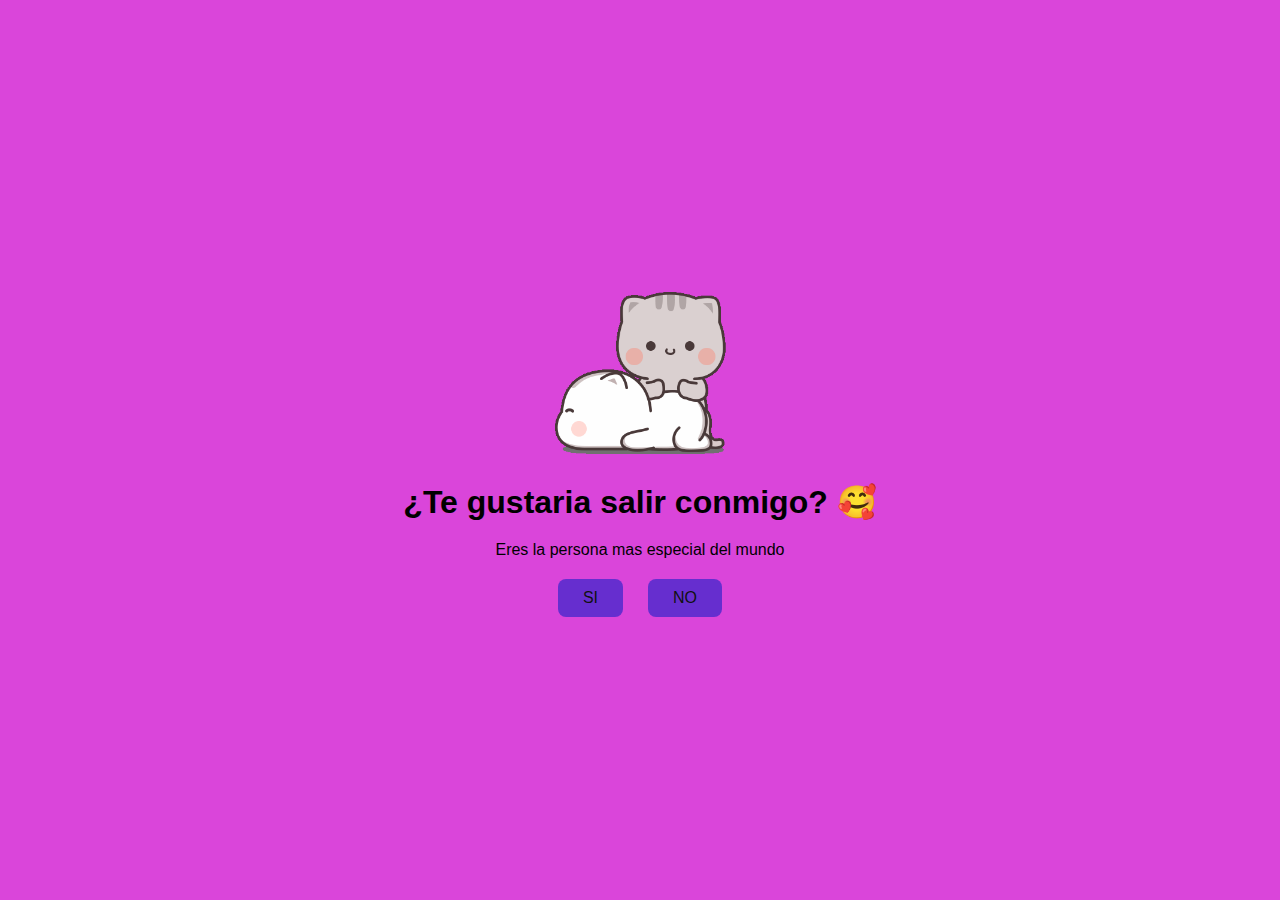
<file: index.html>
<!DOCTYPE html>
<html lang="en">
  <head>
    <meta charset="UTF-8" />
    <meta name="viewport" content="width=device-width, initial-scale=1.0" />
    <link rel="stylesheet" href="style.css" />
    <title>Te gustaria salir conmigo?</title>
  </head>
  <body>
    <div class="container">
      <img class="imge" src="Img/1.gif" alt="" />
      <h1>¿Te gustaria salir conmigo? 🥰</h1>
      <p>Eres la persona mas especial del mundo</p>
      <div class="btn">
        <a href="si.html">SI</a>
        <a href="no1.html">NO</a>
      </div>
    </div>
  </body>
</html>
</file>
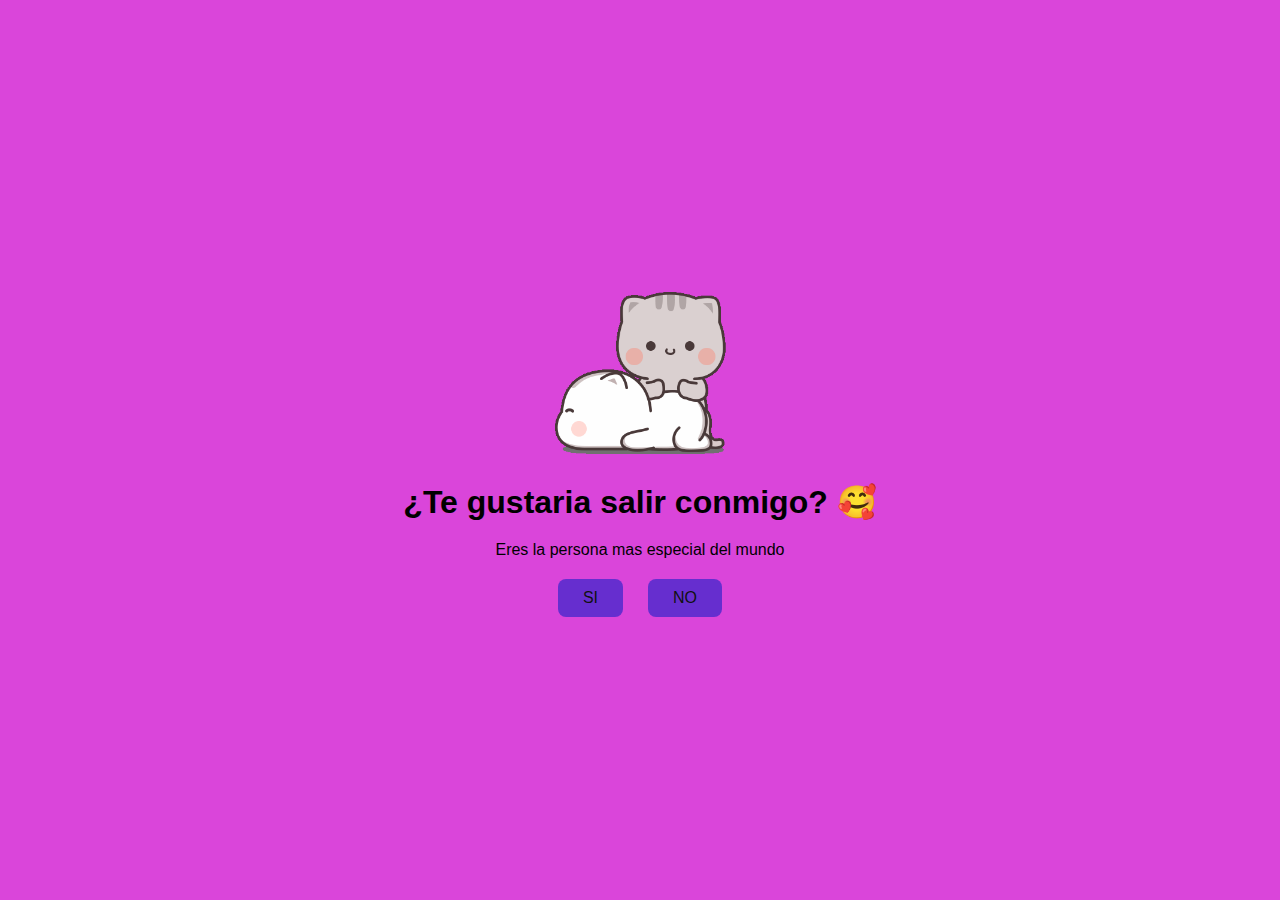
<file: ParaTi/san-valentin-proyecto-main/index.html>
<!DOCTYPE html>
<html lang="en">
  <head>
    <meta charset="UTF-8" />
    <meta name="viewport" content="width=device-width, initial-scale=1.0" />
    <link rel="stylesheet" href="style.css" />
    <title>Te gustaria salir conmigo?</title>
  </head>
  <body>
    <div class="container">
      <img class="imge" src="/Img/1.gif" alt="" />
      <h1>¿Te gustaria salir conmigo? 🥰</h1>
      <p>Eres la persona mas especial del mundo</p>
      <div class="btn">
        <a href="si.html">SI</a>
        <a href="no1.html">NO</a>
      </div>
    </div>
  </body>
</html>
</file>
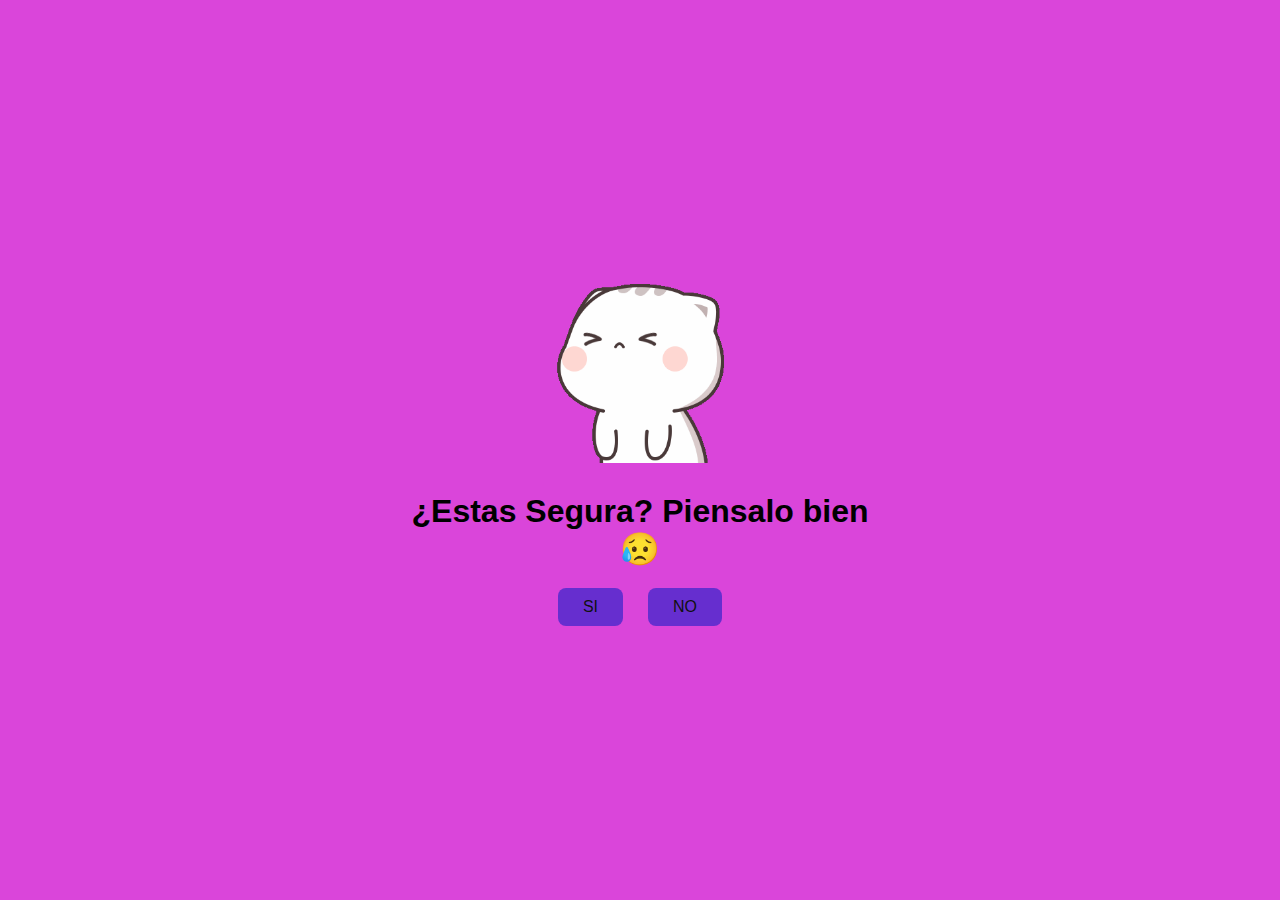
<file: no1.html>
<!DOCTYPE html>
<html lang="en">
  <head>
    <meta charset="UTF-8" />
    <meta name="viewport" content="width=device-width, initial-scale=1.0" />
    <link rel="stylesheet" href="style.css" />
    <title>Piensatelo...</title>
  </head>
  <body>
    <div class="container">
      <img class="imge" src="Img/no.gif" alt="" />
      <h1>¿Estas Segura? Piensalo bien 😥</h1>
      <div class="btn">
        <a href="si.html">SI</a>
        <a href="no2.html">NO</a>
      </div>
    </div>
  </body>
</html>
</file>
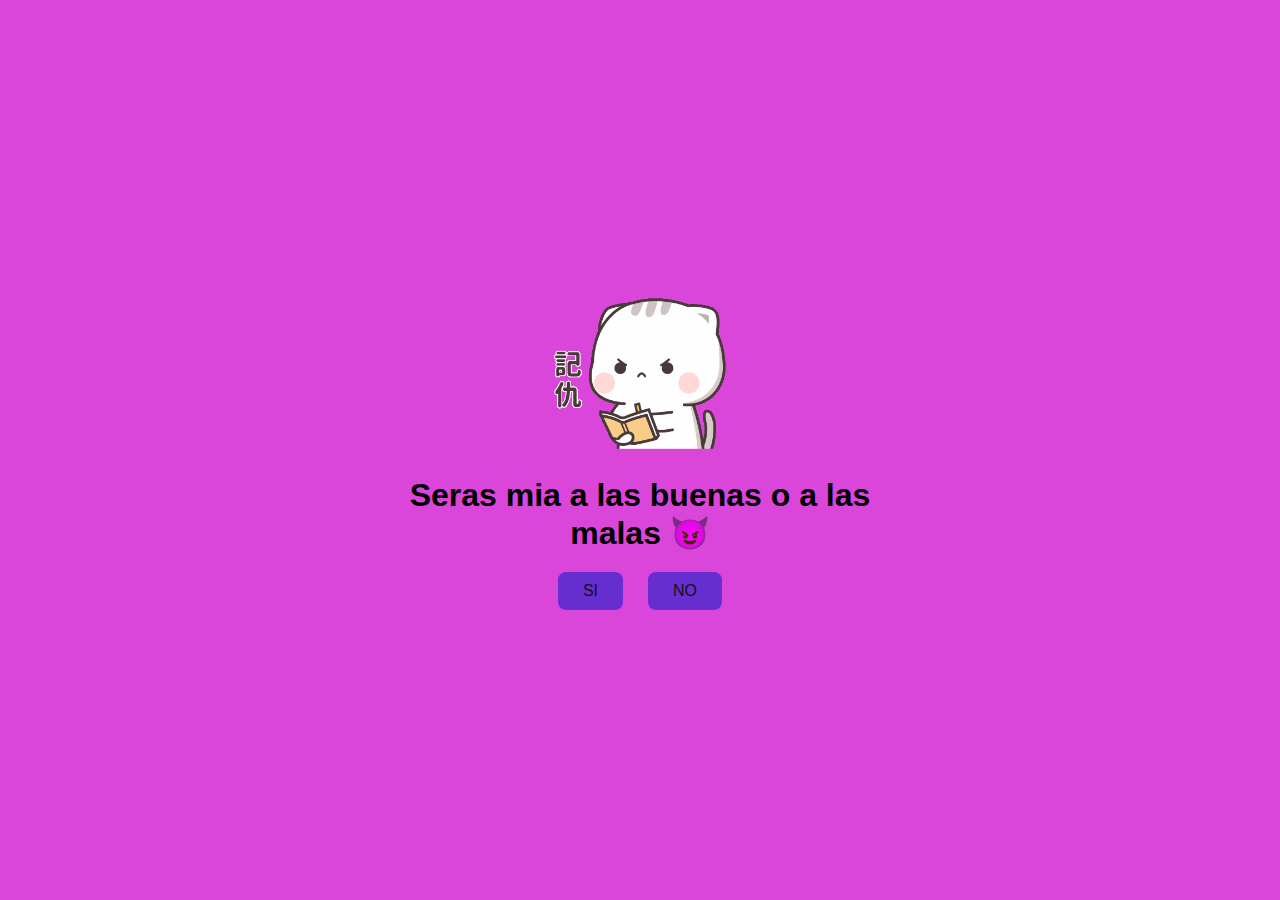
<file: no2.html>
<!DOCTYPE html>
<html lang="en">
  <head>
    <meta charset="UTF-8" />
    <meta name="viewport" content="width=device-width, initial-scale=1.0" />
    <link rel="stylesheet" href="style.css" />
    <title>Seras mia...</title>
  </head>
  <body>
    <div class="container">
      <img class="imge" src="Img/noo.gif" alt="" />
      <h1>Seras mia a las buenas o a las malas 😈</h1>
      <div class="btn">
        <a href="si.html">SI</a>
        <a href="#" id="btn-random">NO</a>
      </div>
    </div>
    <script src="script.js"></script>
  </body>
</html>
</file>
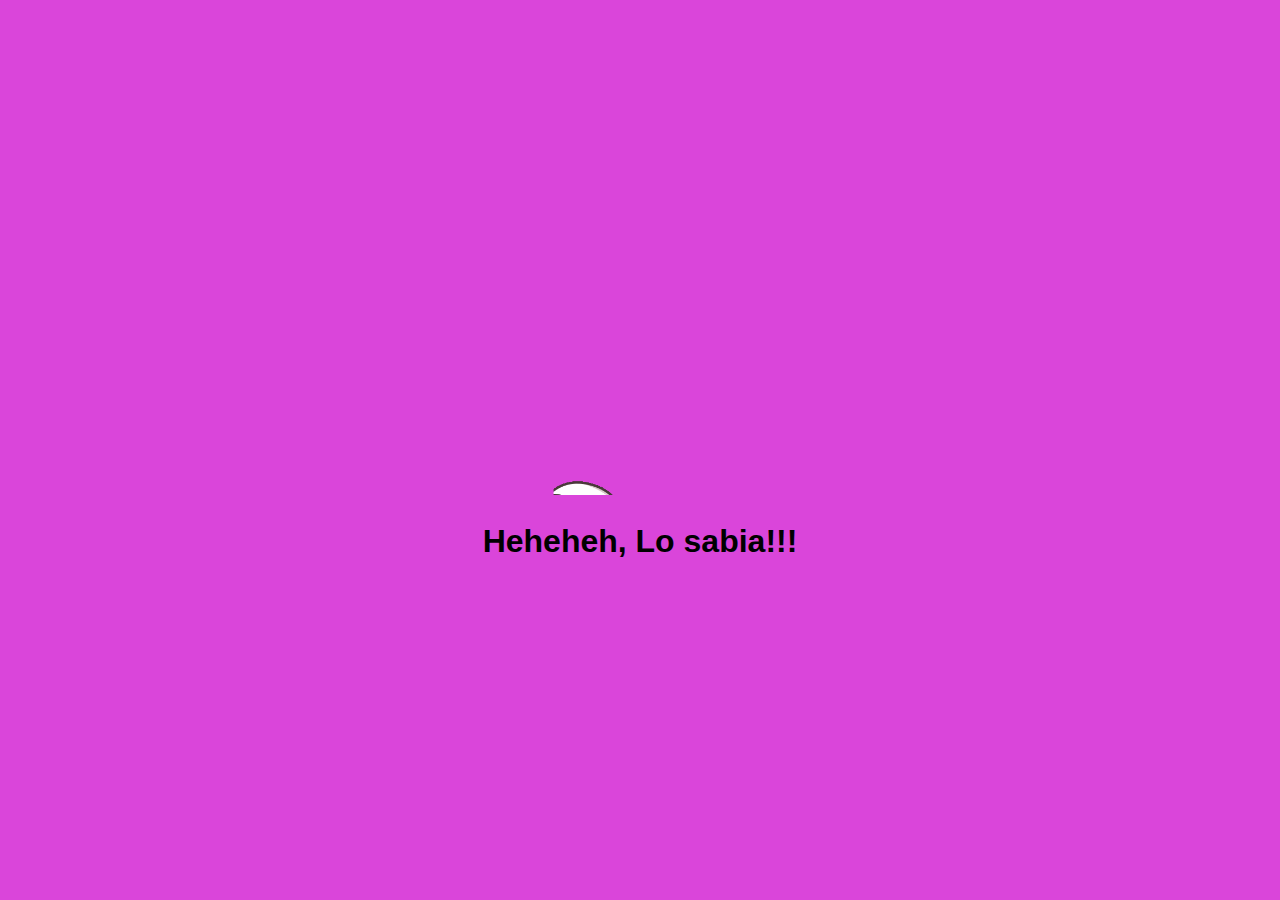
<file: si.html>
<!DOCTYPE html>
<html lang="en">
  <head>
    <meta charset="UTF-8" />
    <meta name="viewport" content="width=device-width, initial-scale=1.0" />
    <link rel="stylesheet" href="style.css" />
    <title>si eres mia</title>
  </head>
  <body>
    <div class="container">
      <img class="imge" src="Img/si.gif" alt="" />
      <h1>Heheheh, Lo sabia!!!</h1>
    </div>
  </body>
</html>
</file>
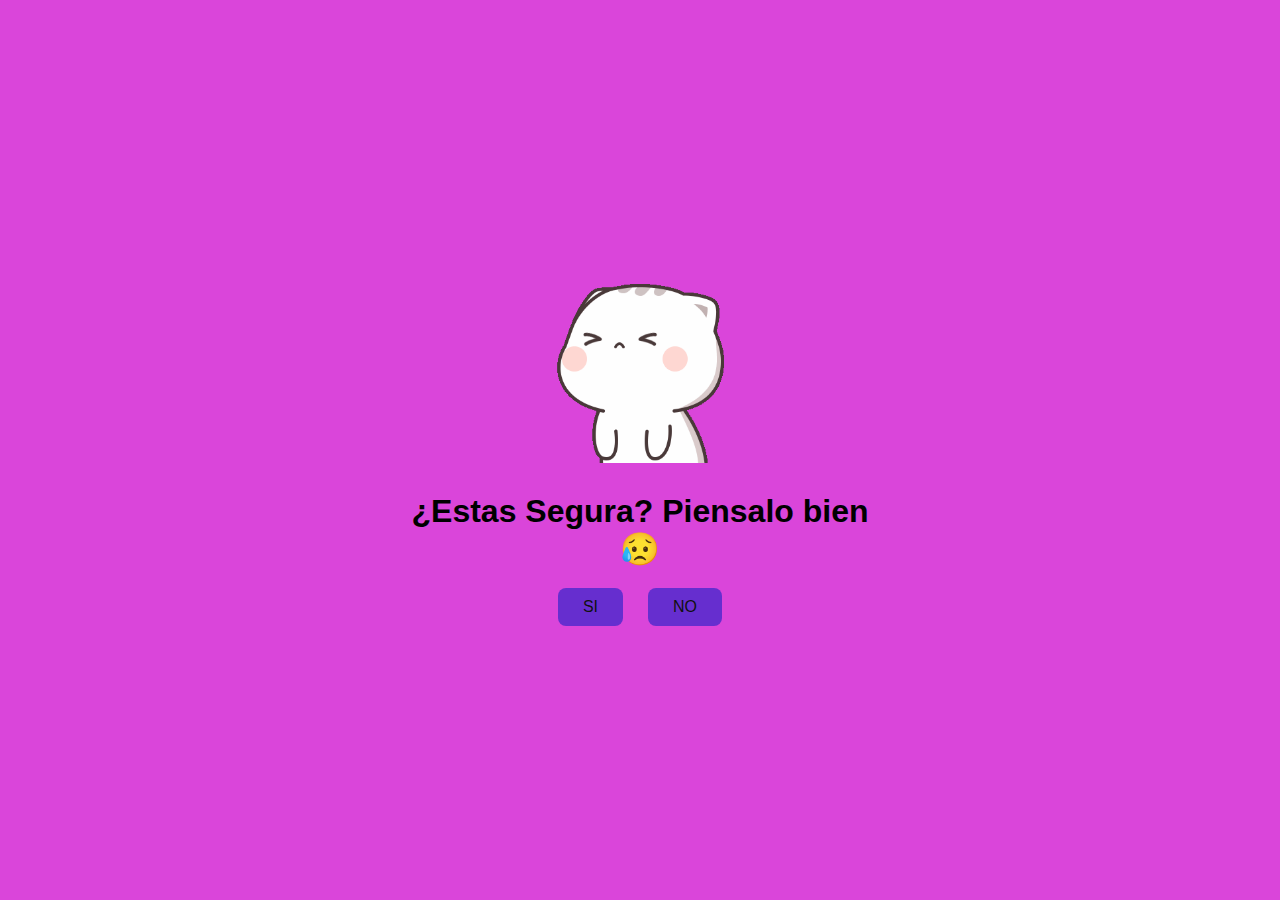
<file: ParaTi/san-valentin-proyecto-main/no1.html>
<!DOCTYPE html>
<html lang="en">
  <head>
    <meta charset="UTF-8" />
    <meta name="viewport" content="width=device-width, initial-scale=1.0" />
    <link rel="stylesheet" href="style.css" />
    <title>Piensatelo...</title>
  </head>
  <body>
    <div class="container">
      <img class="imge" src="/Img/no.gif" alt="" />
      <h1>¿Estas Segura? Piensalo bien 😥</h1>
      <div class="btn">
        <a href="si.html">SI</a>
        <a href="no2.html">NO</a>
      </div>
    </div>
  </body>
</html>
</file>
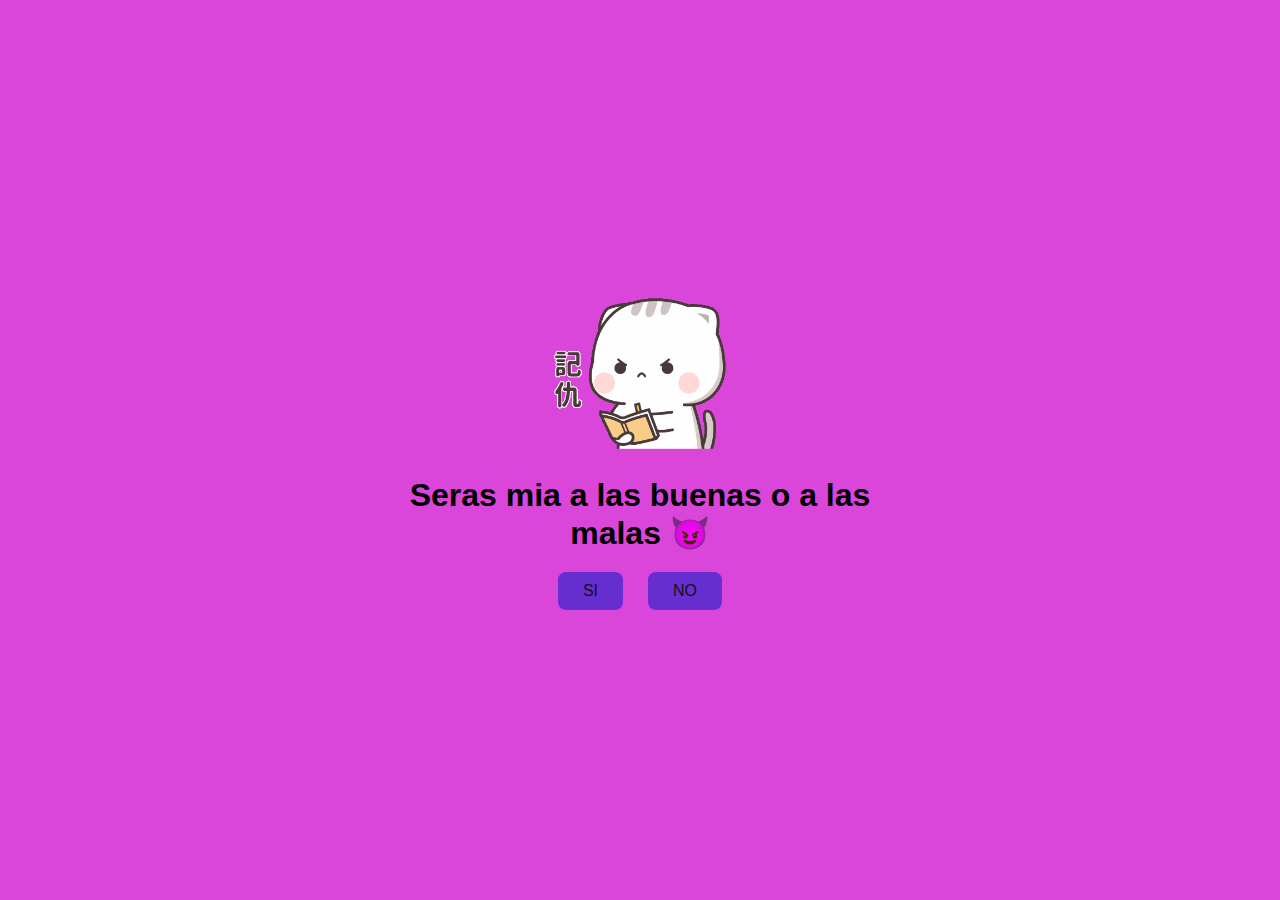
<file: ParaTi/san-valentin-proyecto-main/no2.html>
<!DOCTYPE html>
<html lang="en">
  <head>
    <meta charset="UTF-8" />
    <meta name="viewport" content="width=device-width, initial-scale=1.0" />
    <link rel="stylesheet" href="style.css" />
    <title>Seras mia...</title>
  </head>
  <body>
    <div class="container">
      <img class="imge" src="/Img/noo.gif" alt="" />
      <h1>Seras mia a las buenas o a las malas 😈</h1>
      <div class="btn">
        <a href="si.html">SI</a>
        <a href="#" id="btn-random">NO</a>
      </div>
    </div>
    <script src="script.js"></script>
  </body>
</html>
</file>
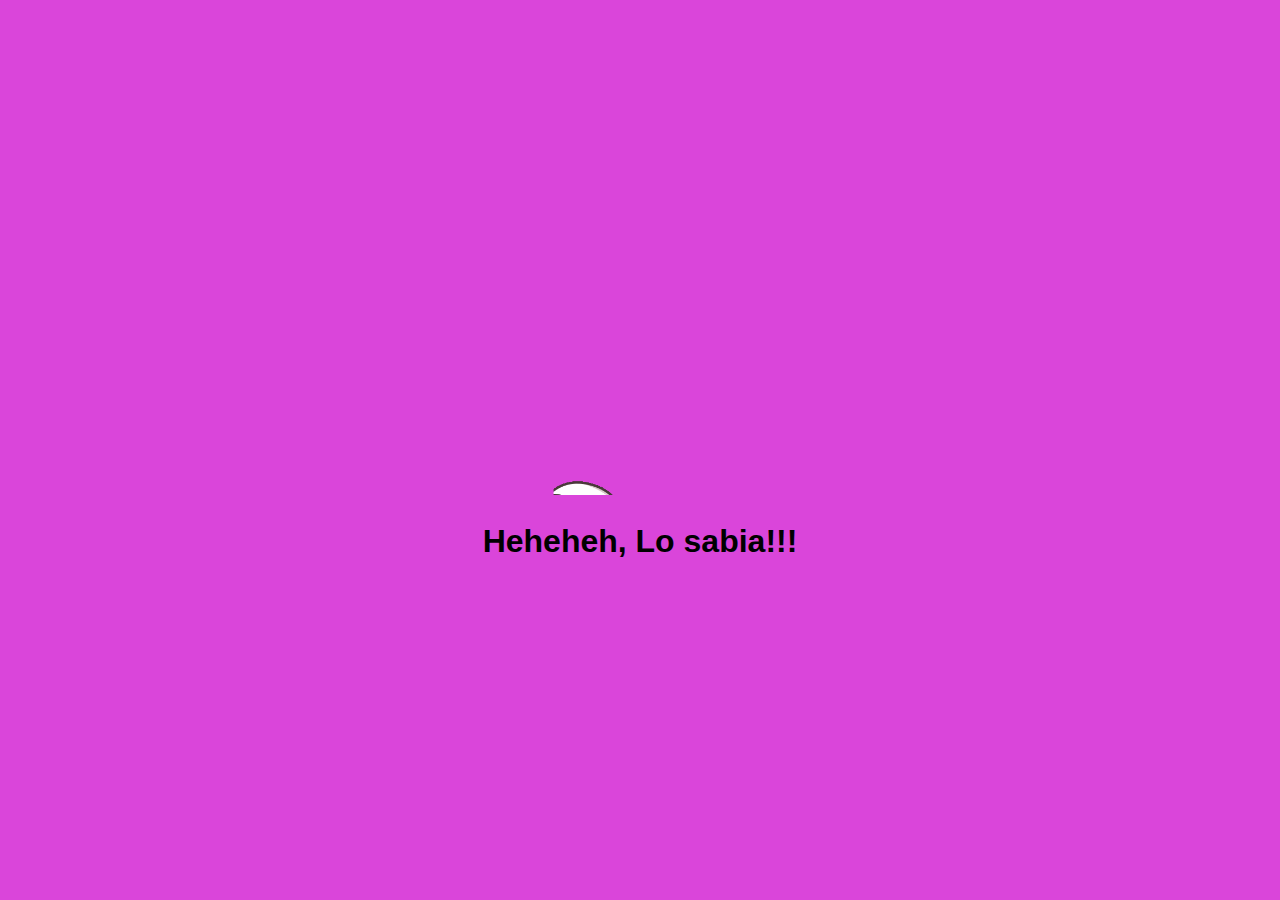
<file: ParaTi/san-valentin-proyecto-main/si.html>
<!DOCTYPE html>
<html lang="en">
  <head>
    <meta charset="UTF-8" />
    <meta name="viewport" content="width=device-width, initial-scale=1.0" />
    <link rel="stylesheet" href="style.css" />
    <title>si eres mia</title>
  </head>
  <body>
    <div class="container">
      <img class="imge" src="/Img/si.gif" alt="" />
      <h1>Heheheh, Lo sabia!!!</h1>
    </div>
  </body>
</html>
</file>
<file: style.css>
* {
  margin: 0;
  padding: 0;
  box-sizing: border-box;
  font-family: sans-serif;
}

body {
  position: relative;
  width: 100%;
  min-height: 100vh;
  display: flex;
  justify-content: center;
  align-items: center;
  background-color: #da45da;
}

.container {
  display: flex;
  flex-direction: column;
  text-align: center;
  align-items: center;
  gap: 20px;
  max-width: 500px;
  margin: 20px;
}

.container .imge {
  display: flex;
  max-width: 200px;
  animation: loop-gif infinite;
}

@keyframes loop-gif {
  0% {
    animation-play-state: running;
  }
  100% {
    animation-play-state: running;
  }
}
.container .btn {
  display: flex;
  gap: 25px;
}

.btn a {
  text-decoration: none;
  color: #111;
  background: #662ecf;
  padding: 10px 25px;
  border-radius: 8px;
  box-shadow: 0.5rem 1rem 3rem hsl(0, 0, 0, 0.3);
}

@media (max-width: 320px) {
  .container {
    display: flex;
    flex-direction: column;
    text-align: center;
    align-items: center;
    gap: 20px;
    max-width: 500px;
    margin: 20px;
  }

  .container .imge {
    display: flex;
    max-width: 200px;
  }

  .container .btn {
    display: flex;
    gap: 25px;
  }

  .btn a {
    text-decoration: none;
    color: #111;
    background: #662ecf;
    padding: 10px 25px;
    border-radius: 8px;
    box-shadow: 0.5rem 1rem 3rem hsl(0, 0, 0, 0.3);
  }
}

/* Estilos para pantallas con un ancho máximo de 360px */
@media (max-width: 360px) {
  .container {
    display: flex;
    flex-direction: column;
    text-align: center;
    align-items: center;
    gap: 20px;
    max-width: 300px;
    margin: 20px;
  }

  .container .imge {
    display: flex;
    max-width: 150px;
  }

  .container .btn {
    display: flex;
    gap: 25px;
  }

  .btn a {
    text-decoration: none;
    color: #111;
    background: #662ecf;
    padding: 10px 25px;
    border-radius: 8px;
    box-shadow: 0.5rem 1rem 3rem hsl(0, 0, 0, 0.3);
  }
}

/* Estilos para pantallas con un ancho máximo de 480px */
@media (max-width: 480px) {
  .container {
    display: flex;
    flex-direction: column;
    text-align: center;
    align-items: center;
    gap: 20px;
    max-width: 400px;
    margin: 20px;
  }

  .container .imge {
    display: flex;
    max-width: 200px;
  }

  .container .btn {
    display: flex;
    gap: 25px;
  }

  .btn a {
    text-decoration: none;
    color: #111;
    background: #662ecf;
    padding: 10px 25px;
    border-radius: 8px;
    box-shadow: 0.5rem 1rem 3rem hsl(0, 0, 0, 0.3);
  }
}
</file>
<file: ParaTi/san-valentin-proyecto-main/style.css>
* {
  margin: 0;
  padding: 0;
  box-sizing: border-box;
  font-family: sans-serif;
}

body {
  position: relative;
  width: 100%;
  min-height: 100vh;
  display: flex;
  justify-content: center;
  align-items: center;
  background-color: #da45da;
}

.container {
  display: flex;
  flex-direction: column;
  text-align: center;
  align-items: center;
  gap: 20px;
  max-width: 500px;
  margin: 20px;
}

.container .imge {
  display: flex;
  max-width: 200px;
  animation: loop-gif infinite;
}

@keyframes loop-gif {
  0% {
    animation-play-state: running;
  }
  100% {
    animation-play-state: running;
  }
}
.container .btn {
  display: flex;
  gap: 25px;
}

.btn a {
  text-decoration: none;
  color: #111;
  background: #662ecf;
  padding: 10px 25px;
  border-radius: 8px;
  box-shadow: 0.5rem 1rem 3rem hsl(0, 0, 0, 0.3);
}

@media (max-width: 320px) {
  .container {
    display: flex;
    flex-direction: column;
    text-align: center;
    align-items: center;
    gap: 20px;
    max-width: 500px;
    margin: 20px;
  }

  .container .imge {
    display: flex;
    max-width: 200px;
  }

  .container .btn {
    display: flex;
    gap: 25px;
  }

  .btn a {
    text-decoration: none;
    color: #111;
    background: #662ecf;
    padding: 10px 25px;
    border-radius: 8px;
    box-shadow: 0.5rem 1rem 3rem hsl(0, 0, 0, 0.3);
  }
}

/* Estilos para pantallas con un ancho máximo de 360px */
@media (max-width: 360px) {
  .container {
    display: flex;
    flex-direction: column;
    text-align: center;
    align-items: center;
    gap: 20px;
    max-width: 300px;
    margin: 20px;
  }

  .container .imge {
    display: flex;
    max-width: 150px;
  }

  .container .btn {
    display: flex;
    gap: 25px;
  }

  .btn a {
    text-decoration: none;
    color: #111;
    background: #662ecf;
    padding: 10px 25px;
    border-radius: 8px;
    box-shadow: 0.5rem 1rem 3rem hsl(0, 0, 0, 0.3);
  }
}

/* Estilos para pantallas con un ancho máximo de 480px */
@media (max-width: 480px) {
  .container {
    display: flex;
    flex-direction: column;
    text-align: center;
    align-items: center;
    gap: 20px;
    max-width: 400px;
    margin: 20px;
  }

  .container .imge {
    display: flex;
    max-width: 200px;
  }

  .container .btn {
    display: flex;
    gap: 25px;
  }

  .btn a {
    text-decoration: none;
    color: #111;
    background: #662ecf;
    padding: 10px 25px;
    border-radius: 8px;
    box-shadow: 0.5rem 1rem 3rem hsl(0, 0, 0, 0.3);
  }
}
</file>
